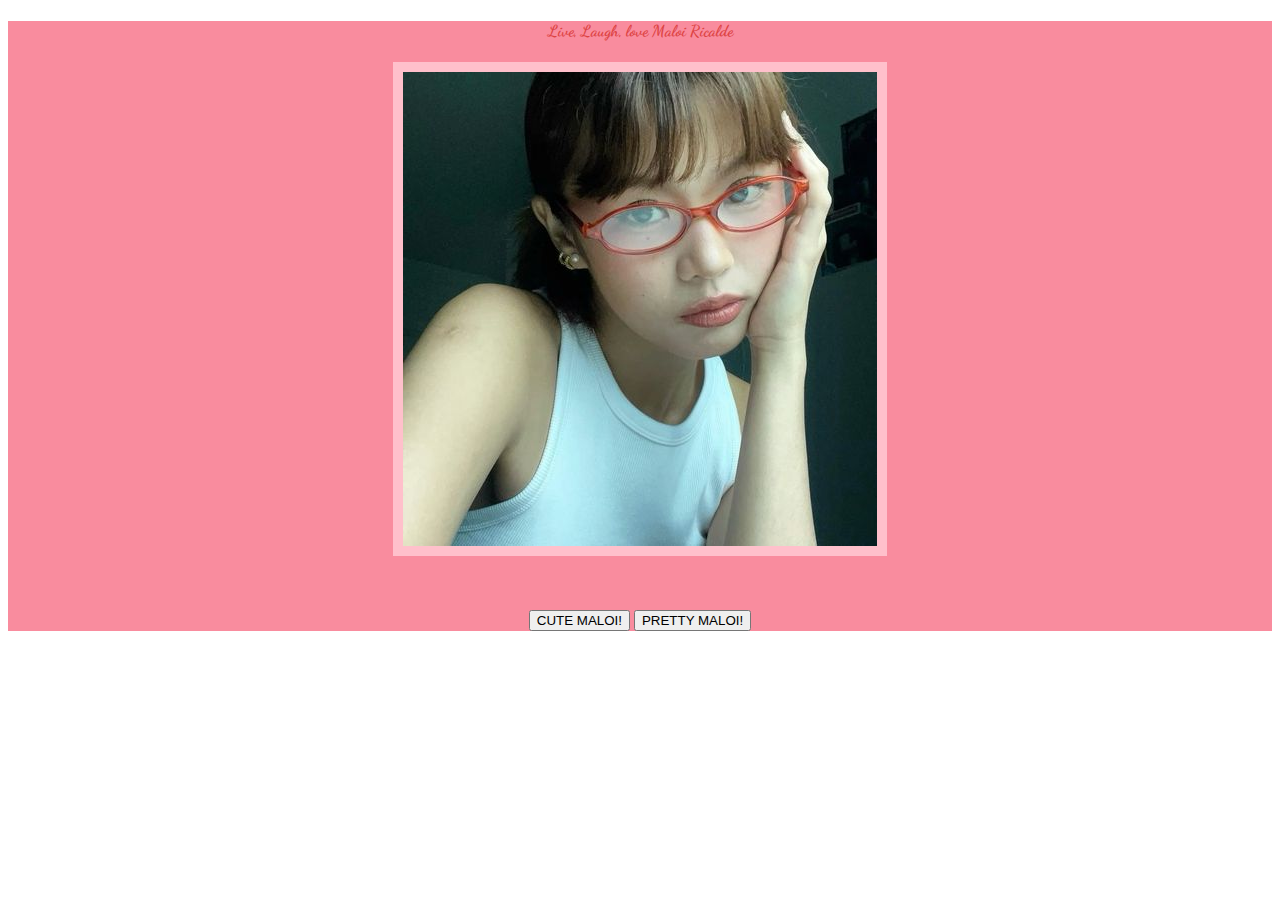
<file: index.html>
<!DOCTYPE html>
<html lang="en">
<head>
    <meta charset="UTF-8">
    <meta name="viewport" content="width=device-width, initial-scale=1.0">
    <title>Document</title>
</head>
<body>
    
    <script>

        /*what is a function? it is basically a soldier. it is given a specific assigned tasks and 
        is in need of a commander to call it and for it to perform. i believe this is one way to 
        organized and make a program that is much easier to analyze and fix in terms of checking. 
        all through out this assignment i used functions and it has made my code for neat and efficient.*/
      
          function redirect(){
            alert("You will be redirected to the second page.");
            window.open("second.html", "_self");
       }

       redirect(); 

   </script>
    
</body>
</html>
</file>
<file: style.css>
@import url('https://fonts.googleapis.com/css2?family=Dancing+Script:wght@400..700&display=swap');

#imagebox{
    text-align: center;
    margin-top: 20px;

}

#myImage{
    border: 10px solid pink;
}

#clicks{
    text-align: center;
    margin-top: 50px;
}

h4{
    font-family: "Dancing Script", cursive ;
    color: rgb(221, 67, 67);
    text-align: center;
}

.whole{
    background-color: rgb(249, 140, 158);
}
</file>
